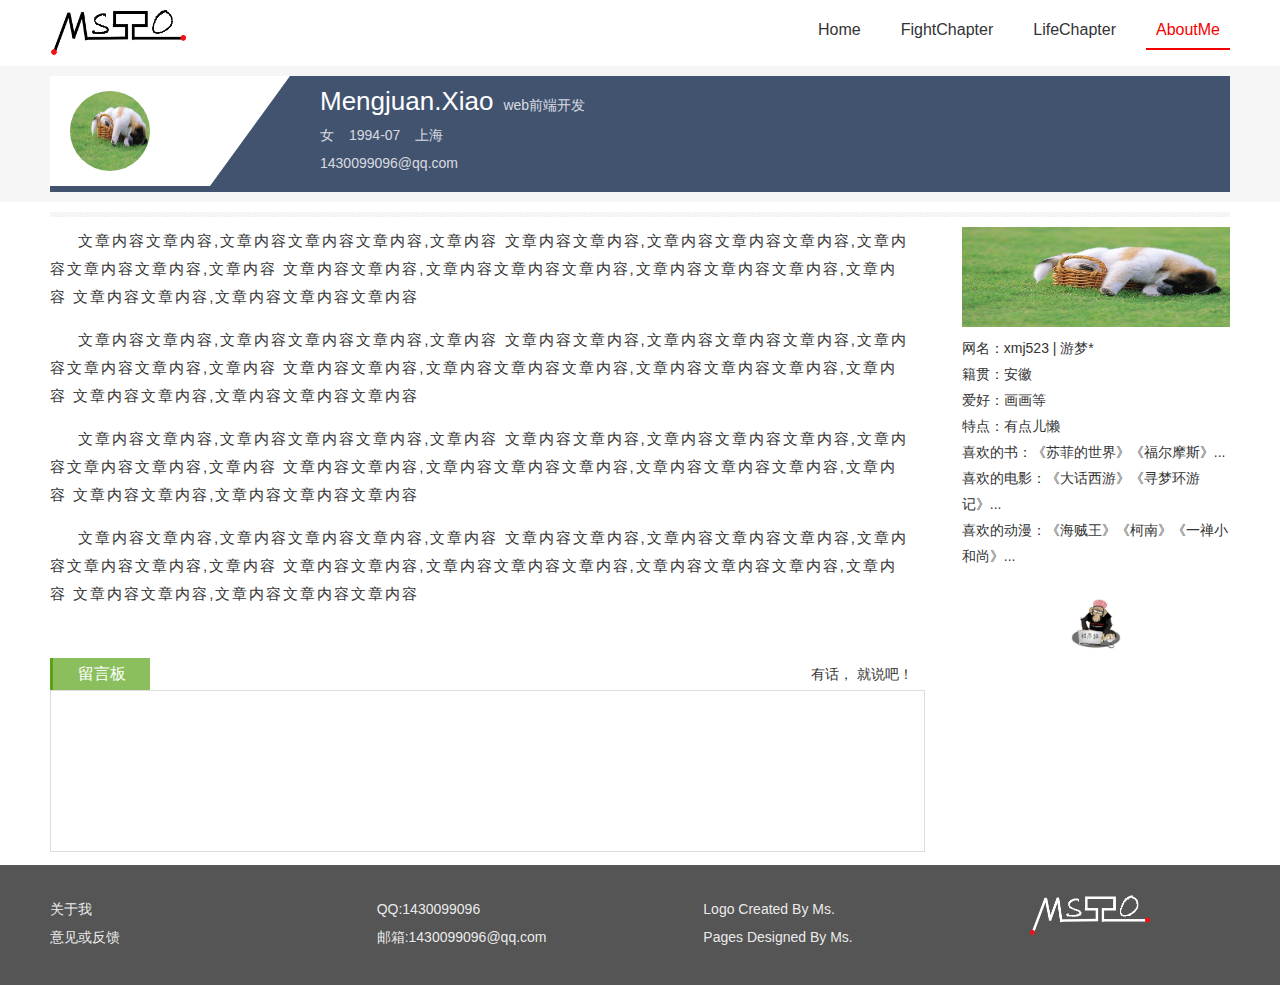
<file: aboutMe.html>
<!DOCTYPE html>
<html lang="en">
<head>
    <meta charset="UTF-8">
    <title>AboutMe</title>
    <link rel="stylesheet" type="text/css" href="css/reset.css">
    <link rel="stylesheet" type="text/css" href="css/common.css">
    <link rel="stylesheet" type="text/css" href="css/aboutme.css">
    <script src="js/common.js"></script>
</head>
<body>
<div class="fighting">
    <!-- 公共部分：每个页面都有，最好做成公共的，避免以后修改时，要每个页面都要改 -->
    <!-- 菜单(公共) -->
    <div class="publicMenu" id="publicMenu">
        <script>
            MYAPP.fun.loadHead('AboutMe');
        </script>
    </div>
    <!-- 简单内容介绍 -->
    <div class="personalWrap">
        <div class="container clearfix">
            <img class="myHeadImg" src="img/fighting/dog.png"/>
            <div class="myBaseInfo">
                <p><span class="myName">Mengjuan.Xiao</span>web前端开发</p>
                <p><span>女</span><span>1994-07</span><span>上海</span></p>
                <p><span>1430099096@qq.com</span></p>
            </div>
        </div>
    </div>
    <!-- 内容区域-左右布局 -->
    <div class="aboutContent">
        <div class="container clearfix">
            <!-- 内容区域-左-->
            <div class="aboutContentL">
                <div class="describeMyself">
                    <p>文章内容文章内容,文章内容文章内容文章内容,文章内容
                        文章内容文章内容,文章内容文章内容文章内容,文章内容文章内容文章内容,文章内容
                        文章内容文章内容,文章内容文章内容文章内容,文章内容文章内容文章内容,文章内容
                        文章内容文章内容,文章内容文章内容文章内容</p>
                    <p>文章内容文章内容,文章内容文章内容文章内容,文章内容
                        文章内容文章内容,文章内容文章内容文章内容,文章内容文章内容文章内容,文章内容
                        文章内容文章内容,文章内容文章内容文章内容,文章内容文章内容文章内容,文章内容
                        文章内容文章内容,文章内容文章内容文章内容</p>
                    <p>文章内容文章内容,文章内容文章内容文章内容,文章内容
                        文章内容文章内容,文章内容文章内容文章内容,文章内容文章内容文章内容,文章内容
                        文章内容文章内容,文章内容文章内容文章内容,文章内容文章内容文章内容,文章内容
                        文章内容文章内容,文章内容文章内容文章内容</p>
                    <p>文章内容文章内容,文章内容文章内容文章内容,文章内容
                        文章内容文章内容,文章内容文章内容文章内容,文章内容文章内容文章内容,文章内容
                        文章内容文章内容,文章内容文章内容文章内容,文章内容文章内容文章内容,文章内容
                        文章内容文章内容,文章内容文章内容文章内容</p>
                </div>
                <div class="leaveMessage">
                    <p class="clearfix">
                        <span class="leaveTitle">留言板</span>
                        <span class="leaveWords">有话， 就说吧！</span>
                    </p>
                    <textarea class="msgTextArea" placeholder=""></textarea>
                </div>
            </div>
            <!-- 内容区域-右-->
            <div class="aboutContentR">
                <img src="img/fighting/dog.png"/>
                <div class="aboutMore">
                    <ul class="moreList">
                        <li>网名：xmj523 | 游梦*</li>
                        <li>籍贯：安徽</li>
                        <li>爱好：画画等</li>
                        <li>特点：有点儿懒</li>
                        <li>喜欢的书：《苏菲的世界》《福尔摩斯》...</li>
                        <li>喜欢的电影：《大话西游》《寻梦环游记》...</li>
                        <li>喜欢的动漫：《海贼王》《柯南》《一禅小和尚》...</li>
                    </ul>
                </div>
                <div class="picturePersonal">
                    <img src="img/fighting/monkey.jpg"/>
                </div>
            </div>
        </div>
    </div>
    <!-- 底部(公共) -->
    <div class="publicFooter" id="publicFooter">
        <script>
            MYAPP.fun.loadFoot();
        </script>
    </div>
</div>
</body>
<!-- 你在看风景，而我在远处——看你 -->
</html>
</file>
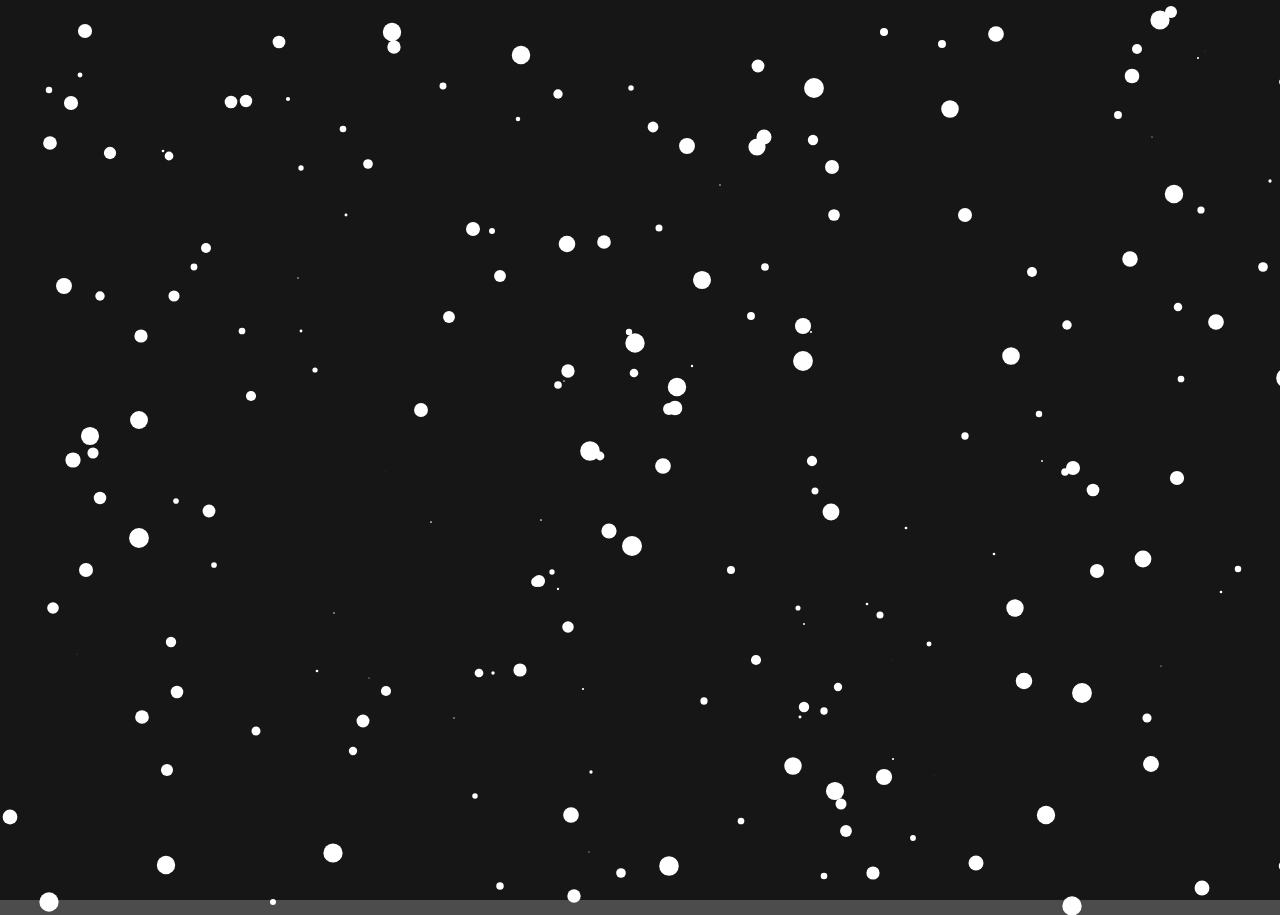
<file: happyNewYear.html>
<!DOCTYPE html>
<html lang="en">
<head>
    <meta charset="UTF-8">
    <meta http-equiv="X-UA-Compatible" content="IE=edge">
    <!--设备大小~以及缩放比例-->
    <meta name="viewport" content="width=device-width, initial-scale=1.0, maximum-scale=1.0, user-scalable=0" />
    <!--禁止将数字变为电话号码-->
    <meta name="format-detection" content="telephone=no" />
    <!--iphone设备中的safari私有meta标签允许用户全屏浏览-->
    <meta name="apple-mobile-web-app-capable" content="yes" />
    <!--iphone的私有标签，可以设置default白，black黑，black-translucent半透明灰色-->
    <meta name="apple-mobile-web-app-status-bar-style" content="black-translucent">
    <meta name="Description" Content="" />
    <meta name="keywords" content="" />

    <title>snow</title>
    <style>
        body,html{
            margin: 0;
            padding: 0;
            overflow: hidden;
            height: 100%;
            background: rgba(0, 0, 0, 0.7);
        }
        .snow{
            background: #fff;
            position: absolute;
            width: 20px;
            height: 20px;
            border-radius: 50%;
        }
    </style>
</head>
<body>

</body>
<script type="text/javascript">
    // 获取屏幕宽高
    var deviceWidth = window.screen.width;
    var deviceHeight = window.screen.height;
    // 创建雪花
    function createSnow() {
        var left = 0;
        var top = 0;
        // 定义一个初始化随机数，使雪花在屏幕汇总
        var leftRandom = Math.random() * deviceWidth;
        var topRandom = Math.random() * deviceHeight;
        var div = document.createElement('div');
        div.className = 'snow';
        div.style.transform = 'scale('+ Math.random() +')';
        document.body.appendChild(div);

        // 雪花飘落
        setInterval(function () {
            div.style.left = leftRandom + left + 'px';
            div.style.top = topRandom + top + 'px';
            /*left += 0.02;*/
            top += 0.3;

            // 如果雪花跑到了屏幕外面，让雪花重新回到顶部
            if(leftRandom + left >= deviceWidth){
                leftRandom = Math.random();
                left = 0;
            }
            if(topRandom + top >= deviceHeight){
                topRandom = Math.random();
                top = 0;
            }
        }, 10);
    }
    for(var i=0;i<200;i++){
        createSnow();
    }
</script>
</html>
</file>
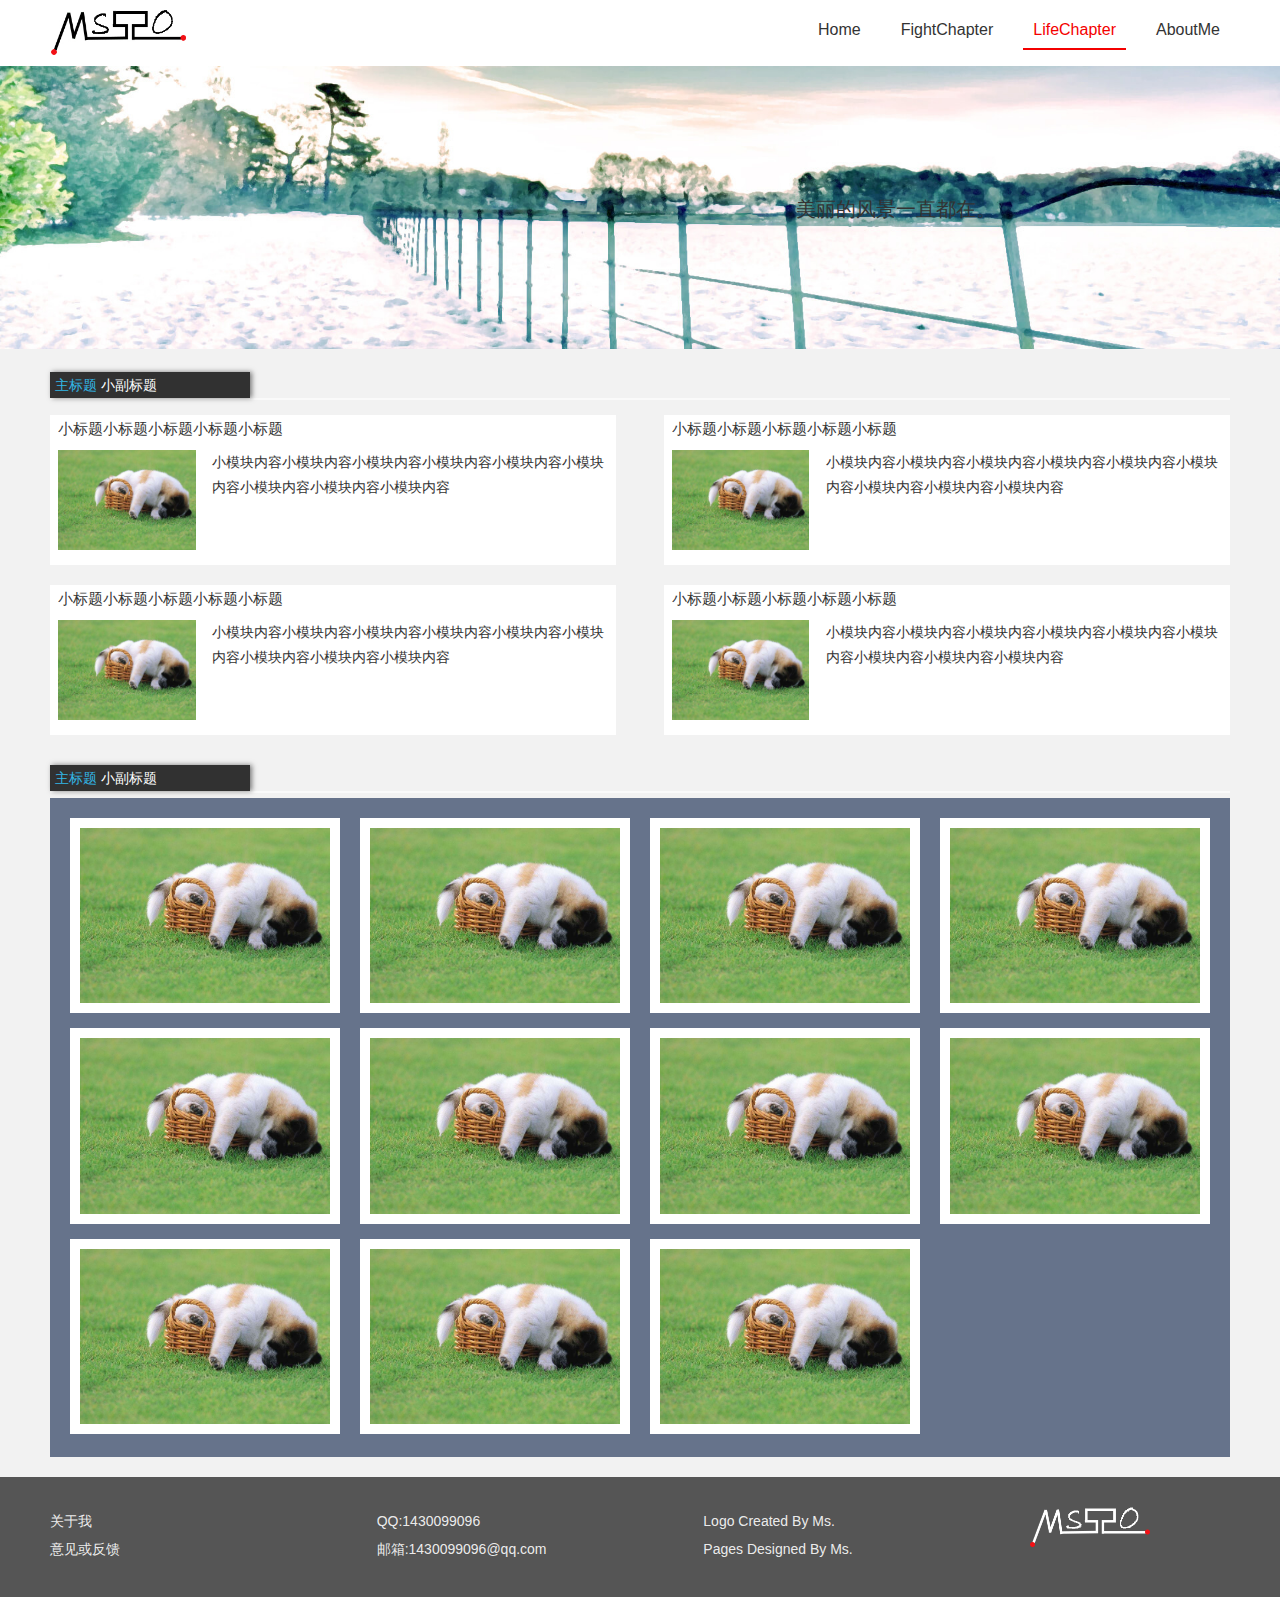
<file: onLife.html>
<!DOCTYPE html>
<html lang="en">
<head>
    <meta charset="UTF-8">
    <title>fightChapter</title>
    <link rel="stylesheet" type="text/css" href="css/reset.css">
    <link rel="stylesheet" type="text/css" href="css/common.css">
    <link rel="stylesheet" type="text/css" href="css/onlife.css">
    <script src="js/common.js"></script>
</head>
<body>
<div class="fighting">
    <!-- 公共部分：每个页面都有，最好做成公共的，避免以后修改时，要每个页面都要改 -->
    <!-- 菜单(公共) -->
    <div class="publicMenu" id="publicMenu">
        <script>
            MYAPP.fun.loadHead('LifeChapter');
        </script>
    </div>
    <!-- 背景图 -->
    <div class="bannerWrap">
        <div class="onLifeBanner"><img class="bannerImg" src="img/common/banner2.jpg"/></div>
        <p class="bannerText">美丽的风景一直都在。</p>
    </div>
    <!-- 内容区域 -->
    <div class="onLifeContent">
        <div class="container">
            <div class="lifeCollect clearfix">
                <div class="lifeCollectTitle">
                    <p>
                        <span class="lifeMainTitle">主标题</span>
                        <span class="lifeSecondTitle">小副标题</span>
                    </p>
                </div>
                <div class="collectItem clearfix">
                    <p class="collectItemTitle">小标题小标题小标题小标题小标题</p>
                    <img class="collectItemImg" src="img/fighting/dog.png"/>
                    <p class="collectItemContent">小模块内容小模块内容小模块内容小模块内容小模块内容小模块内容小模块内容小模块内容小模块内容</p>
                </div>
                <div class="collectItem clearfix">
                    <p class="collectItemTitle">小标题小标题小标题小标题小标题</p>
                    <img class="collectItemImg" src="img/fighting/dog.png"/>
                    <p class="collectItemContent">小模块内容小模块内容小模块内容小模块内容小模块内容小模块内容小模块内容小模块内容小模块内容</p>
                </div>
                <div class="collectItem clearfix">
                    <p class="collectItemTitle">小标题小标题小标题小标题小标题</p>
                    <img class="collectItemImg" src="img/fighting/dog.png"/>
                    <p class="collectItemContent">小模块内容小模块内容小模块内容小模块内容小模块内容小模块内容小模块内容小模块内容小模块内容</p>
                </div>
                <div class="collectItem clearfix">
                    <p class="collectItemTitle">小标题小标题小标题小标题小标题</p>
                    <img class="collectItemImg" src="img/fighting/dog.png"/>
                    <p class="collectItemContent">小模块内容小模块内容小模块内容小模块内容小模块内容小模块内容小模块内容小模块内容小模块内容</p>
                </div>
            </div>
            <div class="lifePhotos">
                <div class="lifeCollectTitle">
                    <p>
                        <span class="lifeMainTitle">主标题</span>
                        <span class="lifeSecondTitle">小副标题</span>
                    </p>
                </div>
                <div class="lifePhotosItems">
                    <img class="lifePhotosImg" src="img/fighting/dog.png"/>
                    <img class="lifePhotosImg" src="img/fighting/dog.png"/>
                    <img class="lifePhotosImg" src="img/fighting/dog.png"/>
                    <img class="lifePhotosImg" src="img/fighting/dog.png"/>
                    <img class="lifePhotosImg" src="img/fighting/dog.png"/>
                    <img class="lifePhotosImg" src="img/fighting/dog.png"/>
                    <img class="lifePhotosImg" src="img/fighting/dog.png"/>
                    <img class="lifePhotosImg" src="img/fighting/dog.png"/>
                    <img class="lifePhotosImg" src="img/fighting/dog.png"/>
                    <img class="lifePhotosImg" src="img/fighting/dog.png"/>
                    <img class="lifePhotosImg" src="img/fighting/dog.png"/>
                    <!--<img class="lifePhotosImg" src="img/fighting/dog.png"/>-->
                </div>
            </div>
        </div>
    </div>
    <!-- 底部(公共) -->
    <div class="publicFooter" id="publicFooter">
        <script>
            MYAPP.fun.loadFoot();
        </script>
    </div>
</div>
</body>
<!-- 你在看风景，而我在远处——看你 -->
</html>
</file>
<file: css/common.css>
html{
    font-size:625%;/*px换算成rem*/
    color:#666;
}
@media(min-width:1440px){
    html{
        font-size:637.5%;
    }
}
@media(min-width:1600px){
    html{
        font-size:731.25%;
    }
}
@media(min-width:1680px){
    html{
        font-size:770%;
    }
}
@media(min-width:1920px){
    html{
        font-size:879.375%;
    }
}
@media(min-width:2560px){
    html{
        font-size:1168.75%;
    }
}
@media(min-width:3440px){
    html{
        font-size:1575%;
    }
}
@media(min-width:3840px){
    html{
        font-size:1760%;
    }
}
@media(max-width:1240px){
    html{
        font-size:600.5%;    }
}
@media(max-width:1024px){
    html{
        font-size:545.5%;
    }
}
@media(max-width:980px){
    html{
        font-size:515.5%;
    }
}
@media(max-width:687px){
    html{
        font-size:485.5%;
    }
}

.clearfix:before,.clearfix:after{
    display: table;
    content: " ";
}
.clearfix:after{
    clear: both;
}
.notShow{
    display:none;
}
.container{
    width:11.80rem;
    margin:0 auto;
}
body{
    font-size: 0.14rem;
    color:#333;
}

/* 公共头部 */
.publicMenu{
    height:0.66rem;
    background: #fff;
}
.menuLogo{
    float: left;
}
.logoImg{
    height:0.46rem;
    margin-top:0.1rem;
}
.menuNav{
    float: right;
    height:0.4rem;
    margin-top:0.1rem;
}
.menuNav .navItem{
    float: left;
    padding:0 0.1rem;
    height:0.4rem;
    font-size: 0.16rem;
    line-height: 0.4rem;
    margin-left:0.2rem;
}
.navItemOn{
    border-bottom:0.02rem solid rgba(244, 0, 0, 1);
}
.navItemOn a{
    color:rgba(244, 0, 0, 1) !important;
}
.menuNav .navItem a{
    color:#333;
    transition: all 0.5s;
}
.menuNav .navItem a:hover{
    color: rgba(244, 0, 0, 1);
}
/* 公共底部 */
.publicFooter{
    min-height:1.2rem;
    padding:0.3rem 0;
    background: #555555;
}
.footerUlLogo{
    float: left;
    width:2rem;
}
.footerUl{
    float: left;
    width:calc((100% - 2rem)/3);
}
.footerUl li span,
.footerUlLogo li span,
.footerUl li a{
    display: inline-block;
    color: rgba(255, 255, 255, 0.9);
    height:0.28rem;
    line-height: 0.28rem;
}
.footerUl li a:hover{
    color:#fff;
    text-decoration: #fff;
}
.footerUlLogo li .footerLogo{
    width:1.2rem;
}
/* banner图公共部分 */
.bannerWrap{
    width:100%;
    position: relative;
}
.bannerWrap img{
    max-width: 100%;
    height: auto;
}
.bannerText{
    width:50%;
    margin:0 auto;
    position: absolute;
    font-size:0.2rem;
    text-align: center;
    font-family: "Century Gothic";
    top:50%;
    left:50%;
    /*background: rgba(0, 65, 134, 0.33);*/
    transform: translate(-10%,-50%);
}
</file>
<file: css/aboutme.css>
/*简单内容介绍*/
.personalWrap{
    background:#f6f6f6;
    padding:0.1rem 0;
}
.personalWrap .container{
    background:#fff;
    border-bottom:0.06rem #425370 solid;
    height:1.16rem;
}
.myHeadImg{
    width:0.8rem;
    height:0.8rem;
    border-radius: 50%;
    margin: 0.15rem  0.3rem 0 0.2rem;
}
.myBaseInfo:before{
    content:'';
    position: absolute;
    width: 0;
    height:0;
    left:0;
    top:0;
    border-top:1.1rem solid #fff;
    border-right:0.8rem solid transparent;
    overflow: hidden;
}
.myBaseInfo{
    position: relative;
    float: right;
    width:calc(100% - 1.6rem);
    height:100%;
    background:#425370;
    color: rgba(255, 255, 255, 0.8);
    padding-left:1.1rem;
    padding-top:0.1rem;
}
.myBaseInfo .myName{
    font-size: 0.26rem;
    margin-right:0.1rem;
    margin-bottom: 0.2rem;
    color:#fff;
}
.myBaseInfo p{
    margin-bottom: 0.1rem;
}
.myBaseInfo p span{
    margin-right:0.15rem;
}

/*内容区域*/
.aboutContent{
    background:#fff;
    padding:0.1rem 0;
}
.aboutContent .container{
    padding-top:0.1rem;
    border-top:0.05rem solid transparent;
    border-image:url("../img/common/border1.png") 10 repeat;
}
.aboutContentL{
    width:74%;
    float: left;
    padding-right:0.1rem;
}
.describeMyself p{
    margin-bottom: 0.15rem;
    text-indent: 0.28rem;
    line-height: 0.28rem;
    font-size: 0.15rem;
    letter-spacing: 0.02rem;
}

.aboutContentR{
    width:24%;
    float: right;
    border-image:url("../img/common/border2.png") repeat;
    border-left:0.05rem;
    padding-left:0.15rem;
}
.aboutContentR>img{
    width:100%;
    max-height:1rem;
    overflow: hidden;
}
.aboutMore{
    margin-top:0.05rem;
}
.aboutMore li{
    /*height:0.26rem;*/
    line-height: 0.26rem;
}
.picturePersonal{
    margin-top:0.3rem;
    text-align: center;
}
.picturePersonal img{
    width:0.5rem;
}

.leaveMessage{
    margin-top: 0.5rem;
}
.leaveTitle{
    float:left;
    height:0.32rem;
    line-height: 0.32rem;
    width:1rem;
    background:#8bbf5d;
    border-left:3px solid #5aa315;
    font-size: 0.16rem;
    color:#fff;
    text-align: center;
}
.leaveWords{
    float: right;
    height: 0.32rem;
    line-height: 0.32rem;
}
.msgTextArea{
    border:1px solid #ddd;
    height:1.5rem;
    width:100%;
    padding:0.05rem;
    resize: none;
}
</file>
<file: css/onlife.css>
body{
    background:#f2f2f2;
}
.lifeCollectTitle{
    float:left;
    width:100%;
    border-bottom:2px solid rgba(255, 255, 255, 0.6);
    margin-top:0.2rem;
    margin-bottom:0.05rem;
}
.lifeCollectTitle p{
    width:2rem;
    background: rgba(0, 0, 0, 0.8);
    height:0.26rem;
    line-height: 0.26rem;
    box-shadow: 2px 0 5px rgba(0, 0, 0, 0.5);
    text-indent: 0.05rem;
}
.lifeMainTitle{
    color:#33b8e8;
}
.lifeSecondTitle{
    color:#fff;
}
.collectItem{
    background:#fff;
    padding:0.05rem 0.08rem;
    height:1.5rem;
    margin:0.1rem 0;
}
.collectItem:nth-child(2n+1){
    float: left;
    width:48%;
}
.collectItem:nth-child(2n){
    float: right;
    width:48%;
}
.collectItemTitle{
    height:0.3rem;
    font-size: 0.15rem;
    overflow: hidden;
    white-space: nowrap;
    text-overflow: ellipsis;
    width:100%;
    float:left;
}
.collectItemImg{
    float:left;
    height:1rem;
    width:25%;
}
.collectItemContent{
    float:left;
    width:72%;
    margin-left:3%;
    line-height:0.25rem;
}
.lifePhotosItems{
    width:100%;
    padding:0.14rem 0.2rem;
    background: rgba(66, 83, 112, 0.8);
    margin:0.2rem auto;
    columns:auto 4;
    column-gap: 0.2rem;
}
.lifePhotosItems img{
    width:100%;
    height:auto;
    box-sizing: border-box;
    border:0.1rem solid rgba(255, 255, 255, 1);
    margin:0.06rem 0;
}
</file>
